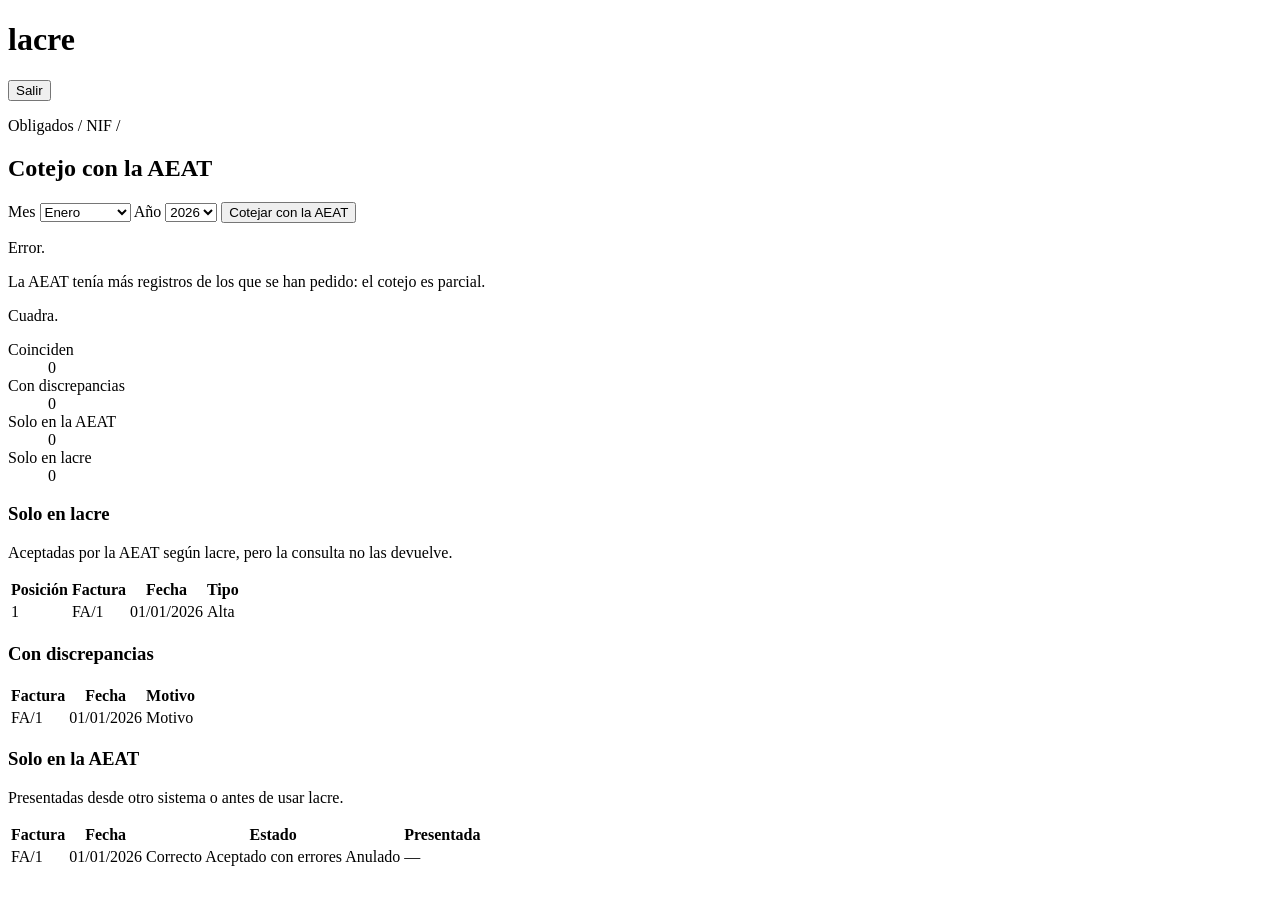
<file: src/main/resources/templates/consola/cotejo.html>
<!doctype html>
<html lang="es" xmlns:th="http://www.thymeleaf.org">
<head>
    <meta charset="utf-8">
    <meta name="viewport" content="width=device-width, initial-scale=1">
    <title>Lacre</title>
    <link rel="icon" type="image/svg+xml" th:href="@{/logo.svg}">
    <link rel="stylesheet" th:href="@{/consola/consola.css}">
</head>
<body>
<header>
    <h1><a th:href="@{/consola}">lacre</a></h1>
    <form th:action="@{/consola/salir}" method="post">
        <button type="submit">Salir</button>
    </form>
</header>
<main>
    <p class="migas">
        <a th:href="@{/consola}">Obligados</a> /
        <a th:href="@{/consola/obligados/{nif}(nif=${obligado.nif().valor()})}"
           th:text="${obligado.nif().valor()}">NIF</a> /
    </p>
    <h2 class="titulo" th:text="|Cotejo con la AEAT · ${periodo} |">Cotejo con la AEAT</h2>

    <form th:fragment="selectorPeriodo" class="acciones" method="get"
          th:action="@{/consola/obligados/{nif}/cotejo(nif=${obligado.nif().valor()})}"
          th:with="elegido=${periodo} ?: ${mesEnCurso}">
        <label class="campo">Mes
            <select name="mes">
                <option value="1" th:selected="${elegido.monthValue == 1}">Enero</option>
                <option value="2" th:selected="${elegido.monthValue == 2}">Febrero</option>
                <option value="3" th:selected="${elegido.monthValue == 3}">Marzo</option>
                <option value="4" th:selected="${elegido.monthValue == 4}">Abril</option>
                <option value="5" th:selected="${elegido.monthValue == 5}">Mayo</option>
                <option value="6" th:selected="${elegido.monthValue == 6}">Junio</option>
                <option value="7" th:selected="${elegido.monthValue == 7}">Julio</option>
                <option value="8" th:selected="${elegido.monthValue == 8}">Agosto</option>
                <option value="9" th:selected="${elegido.monthValue == 9}">Septiembre</option>
                <option value="10" th:selected="${elegido.monthValue == 10}">Octubre</option>
                <option value="11" th:selected="${elegido.monthValue == 11}">Noviembre</option>
                <option value="12" th:selected="${elegido.monthValue == 12}">Diciembre</option>
            </select>
        </label>
        <label class="campo">Año
            <select name="anio">
                <option th:each="anio : ${#numbers.sequence(mesEnCurso.year, 2024, -1)}" th:value="${anio}"
                        th:text="${anio}" th:selected="${anio == elegido.year}">2026</option>
            </select>
        </label>
        <button type="submit">Cotejar con la AEAT</button>
    </form>

    <p th:if="${error}" class="aviso" th:text="${error}">Error.</p>

    <th:block th:if="${cotejo}">
        <p th:if="${!cotejo.completo()}" class="aviso">
            La AEAT tenía más registros de los que se han pedido: el cotejo es parcial.
        </p>
        <p th:if="${cotejo.cuadra()}" class="correcto"
           th:text="|Cuadra: las ${#lists.size(cotejo.coinciden())} facturas de la AEAT coinciden con lacre.|">
            Cuadra.</p>
        <dl class="cifras" th:unless="${cotejo.cuadra()}">
            <div><dt>Coinciden</dt><dd th:text="${#lists.size(cotejo.coinciden())}">0</dd></div>
            <div><dt>Con discrepancias</dt><dd th:text="${#lists.size(cotejo.discrepancias())}">0</dd></div>
            <div><dt>Solo en la AEAT</dt><dd th:text="${#lists.size(cotejo.soloEnAeat())}">0</dd></div>
            <div><dt>Solo en lacre</dt><dd th:text="${#lists.size(cotejo.soloEnLacre())}">0</dd></div>
        </dl>

        <section class="bloque" th:unless="${#lists.isEmpty(cotejo.soloEnLacre())}">
            <h3>Solo en lacre</h3>
            <p class="nota">Aceptadas por la AEAT según lacre, pero la consulta no las devuelve.</p>
            <table>
                <thead>
                <tr>
                    <th class="numero">Posición</th>
                    <th>Factura</th>
                    <th>Fecha</th>
                    <th>Tipo</th>
                </tr>
                </thead>
                <tbody>
                <tr th:each="r : ${cotejo.soloEnLacre()}">
                    <td class="numero" th:text="${r.posicion()}">1</td>
                    <td th:text="${r.idFactura().numSerieFactura()}">FA/1</td>
                    <td th:text="${#temporals.format(r.idFactura().fechaExpedicion(), 'dd/MM/yyyy')}">01/01/2026</td>
                    <td th:text="${r.tipo().name() == 'ALTA'} ? 'Alta' : 'Anulación'">Alta</td>
                </tr>
                </tbody>
            </table>
        </section>

        <section class="bloque" th:unless="${#lists.isEmpty(cotejo.discrepancias())}">
            <h3>Con discrepancias</h3>
            <table>
                <thead>
                <tr>
                    <th>Factura</th>
                    <th>Fecha</th>
                    <th>Motivo</th>
                </tr>
                </thead>
                <tbody>
                <tr th:each="d : ${cotejo.discrepancias()}">
                    <td th:text="${d.idFactura().numSerieFactura()}">FA/1</td>
                    <td th:text="${#temporals.format(d.idFactura().fechaExpedicion(), 'dd/MM/yyyy')}">01/01/2026</td>
                    <td class="descripcion" th:text="${d.motivo()}">Motivo</td>
                </tr>
                </tbody>
            </table>
        </section>

        <section class="bloque" th:unless="${#lists.isEmpty(cotejo.soloEnAeat())}">
            <h3>Solo en la AEAT</h3>
            <p class="nota">Presentadas desde otro sistema o antes de usar lacre.</p>
            <table>
                <thead>
                <tr>
                    <th>Factura</th>
                    <th>Fecha</th>
                    <th>Estado</th>
                    <th>Presentada</th>
                </tr>
                </thead>
                <tbody>
                <tr th:each="a : ${cotejo.soloEnAeat()}">
                    <td th:text="${a.idFactura().numSerieFactura()}">FA/1</td>
                    <td th:text="${#temporals.format(a.idFactura().fechaExpedicion(), 'dd/MM/yyyy')}">01/01/2026</td>
                    <td th:switch="${a.estado().name()}">
                        <span th:case="'CORRECTO'" class="estado estado-al_dia">Correcto</span>
                        <span th:case="'ACEPTADO_CON_ERRORES'" class="estado estado-apartados">Aceptado con errores</span>
                        <span th:case="*" class="estado">Anulado</span>
                    </td>
                    <td th:text="${a.presentado()} ? ${#temporals.format(a.presentado(), 'dd/MM/yyyy HH:mm')} : '—'">—</td>
                </tr>
                </tbody>
            </table>
        </section>
    </th:block>
</main>
</body>
</html>
</file>
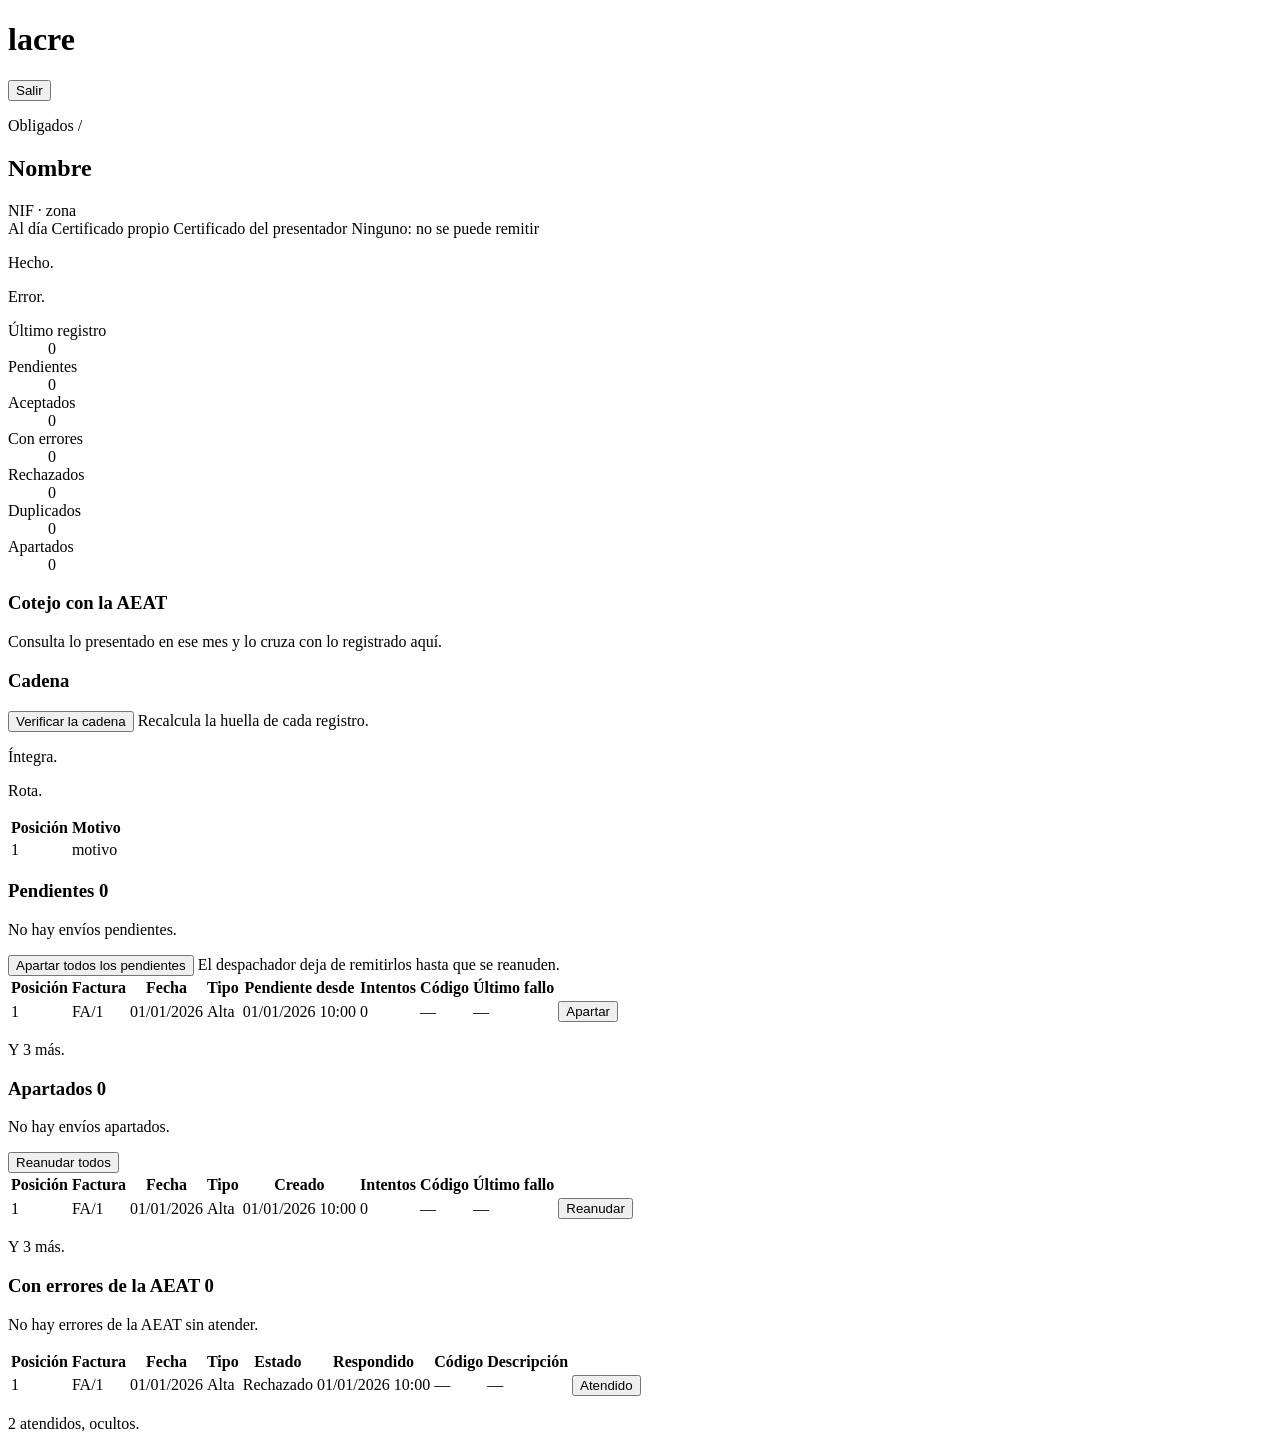
<file: src/main/resources/templates/consola/detalle.html>
<!doctype html>
<html lang="es" xmlns:th="http://www.thymeleaf.org">
<head>
    <meta charset="utf-8">
    <meta name="viewport" content="width=device-width, initial-scale=1">
    <title>Lacre</title>
    <link rel="icon" type="image/svg+xml" th:href="@{/logo.svg}">
    <link rel="stylesheet" th:href="@{/consola/consola.css}">
    <meta name="htmx-config" content='{"includeIndicatorStyles": false}'>
    <script th:src="@{/consola/htmx.min.js}" defer></script>
</head>
<body>
<header>
    <h1><a th:href="@{/consola}">lacre</a></h1>
    <form th:action="@{/consola/salir}" method="post">
        <button type="submit">Salir</button>
    </form>
</header>
<main>
    <p class="migas"><a th:href="@{/consola}">Obligados</a> /</p>
    <div class="ficha">
        <div>
            <h2 th:text="${obligado.nombreRazon()}">Nombre</h2>
            <div class="nif" th:text="|${obligado.nif().valor()} · ${obligado.zonaHoraria()}|">NIF · zona</div>
        </div>
        <div class="etiquetas">
            <span class="estado" th:classappend="|estado-${#strings.toLowerCase(fila.estado().name())}|"
                  th:text="${fila.estado().etiqueta()}">Al día</span>
            <span th:switch="${certificado}">
                <span th:case="'PROPIO'" class="estado">Certificado propio</span>
                <span th:case="'PRESENTADOR'" class="estado">Certificado del presentador</span>
                <span th:case="*" class="estado estado-atascado">Ninguno: no se puede remitir</span>
            </span>
        </div>
    </div>
    <p th:if="${mensaje}" class="mensaje correcto" th:text="${mensaje}">Hecho.</p>
    <p th:if="${error}" class="mensaje aviso" th:text="${error}">Error.</p>
    <dl class="cifras">
        <div><dt>Último registro</dt><dd th:text="${fila.ultimaPosicion()} ?: '—'">0</dd></div>
        <div th:classappend="${fila.atascado()} ? 'alerta'"><dt>Pendientes</dt>
            <dd th:text="${fila.envios().pendientes()}">0</dd></div>
        <div><dt>Aceptados</dt><dd th:text="${fila.envios().aceptados()}">0</dd></div>
        <div><dt>Con errores</dt><dd th:text="${fila.envios().aceptadosConErrores()}">0</dd></div>
        <div><dt>Rechazados</dt><dd th:text="${fila.envios().rechazados()}">0</dd></div>
        <div><dt>Duplicados</dt><dd th:text="${fila.envios().duplicados()}">0</dd></div>
        <div><dt>Apartados</dt><dd th:text="${fila.envios().apartados()}">0</dd></div>
    </dl>

    <div class="dos">
    <section class="bloque">
    <h3>Cotejo con la AEAT</h3>
    <div th:replace="~{consola/cotejo :: selectorPeriodo}"></div>
    <p class="nota">Consulta lo presentado en ese mes y lo cruza con lo registrado aquí.</p>
    </section>

    <section class="bloque">
    <h3>Cadena</h3>
    <div id="verificacion">
        <button type="button" th:attr="hx-get=@{/consola/obligados/{nif}/cadena(nif=${obligado.nif().valor()})}"
                hx-target="#verificacion" hx-swap="innerHTML">Verificar la cadena
        </button>
        <span class="nota">Recalcula la huella de cada registro.</span>
    </div>
    <div th:fragment="verificacion" th:if="${verificacion != null}" th:remove="tag">
        <p th:if="${verificacion.intacta()}" class="correcto"
           th:text="|Íntegra: ${verificacion.registros()} registros${verificacion.alcance().name() == 'HUELLAS' ? ', con las huellas recalculadas' : ', comprobados solo los enlaces'}.|">
            Íntegra.</p>
        <th:block th:unless="${verificacion.intacta()}">
            <p class="aviso"
               th:text="|Rota: ${#lists.size(verificacion.roturas())} roturas en ${verificacion.registros()} registros.|">
                Rota.</p>
            <table>
                <thead>
                <tr>
                    <th class="numero">Posición</th>
                    <th>Motivo</th>
                </tr>
                </thead>
                <tbody>
                <tr th:each="rotura : ${verificacion.roturas()}">
                    <td class="numero" th:text="${rotura.posicion()}">1</td>
                    <td th:text="${#strings.replace(#strings.toLowerCase(rotura.motivo()), '_', ' ')}">motivo</td>
                </tr>
                </tbody>
            </table>
        </th:block>
    </div>
    </section>
    </div>

    <section class="bloque">
    <h3>Pendientes <span class="cuenta" th:text="${fila.envios().pendientes()}">0</span></h3>
    <p th:if="${#lists.isEmpty(pendientes)}" class="nota">No hay envíos pendientes.</p>
    <form th:unless="${#lists.isEmpty(pendientes)}" class="acciones" method="post"
          th:action="@{/consola/obligados/{nif}/apartar-pendientes(nif=${obligado.nif().valor()})}">
        <button type="submit">Apartar todos los pendientes</button>
        <span class="nota">El despachador deja de remitirlos hasta que se reanuden.</span>
    </form>
    <table th:unless="${#lists.isEmpty(pendientes)}">
        <thead>
        <tr>
            <th class="numero">Posición</th>
            <th>Factura</th>
            <th>Fecha</th>
            <th>Tipo</th>
            <th>Pendiente desde</th>
            <th class="numero">Intentos</th>
            <th class="numero">Código</th>
            <th>Último fallo</th>
            <th></th>
        </tr>
        </thead>
        <tbody>
        <tr th:each="p : ${pendientes}">
            <td class="numero" th:text="${p.registro()?.posicion()} ?: '—'">1</td>
            <td th:text="${p.factura()}">FA/1</td>
            <td th:text="${p.fechaFactura()}">01/01/2026</td>
            <td th:text="${p.tipo()}">Alta</td>
            <td th:text="${p.creado()}">01/01/2026 10:00</td>
            <td class="numero" th:text="${p.envio().intentos()}">0</td>
            <td class="numero" th:text="${p.envio().codigoError()} ?: '—'">—</td>
            <td class="descripcion" th:text="${p.envio().descripcionError()} ?: '—'">—</td>
            <td>
                <form method="post"
                      th:action="@{/consola/obligados/{nif}/envios/{envio}/apartar(nif=${obligado.nif().valor()},envio=${p.envio().id()})}">
                    <button type="submit">Apartar</button>
                </form>
            </td>
        </tr>
        </tbody>
    </table>
    <p th:if="${pendientesSinListar > 0}" class="nota" th:text="|Y ${pendientesSinListar} más.|">Y 3 más.</p>

    </section>

    <section class="bloque">
    <h3>Apartados <span class="cuenta" th:text="${fila.envios().apartados()}">0</span></h3>
    <p th:if="${#lists.isEmpty(apartados)}" class="nota">No hay envíos apartados.</p>
    <form th:unless="${#lists.isEmpty(apartados)}" class="acciones" method="post"
          th:action="@{/consola/obligados/{nif}/reanudar-apartados(nif=${obligado.nif().valor()})}">
        <button type="submit">Reanudar todos</button>
    </form>
    <table th:unless="${#lists.isEmpty(apartados)}">
        <thead>
        <tr>
            <th class="numero">Posición</th>
            <th>Factura</th>
            <th>Fecha</th>
            <th>Tipo</th>
            <th>Creado</th>
            <th class="numero">Intentos</th>
            <th class="numero">Código</th>
            <th>Último fallo</th>
            <th></th>
        </tr>
        </thead>
        <tbody>
        <tr th:each="a : ${apartados}">
            <td class="numero" th:text="${a.registro()?.posicion()} ?: '—'">1</td>
            <td th:text="${a.factura()}">FA/1</td>
            <td th:text="${a.fechaFactura()}">01/01/2026</td>
            <td th:text="${a.tipo()}">Alta</td>
            <td th:text="${a.creado()}">01/01/2026 10:00</td>
            <td class="numero" th:text="${a.envio().intentos()}">0</td>
            <td class="numero" th:text="${a.envio().codigoError()} ?: '—'">—</td>
            <td class="descripcion" th:text="${a.envio().descripcionError()} ?: '—'">—</td>
            <td>
                <form method="post"
                      th:action="@{/consola/obligados/{nif}/envios/{envio}/reanudar(nif=${obligado.nif().valor()},envio=${a.envio().id()})}">
                    <button type="submit">Reanudar</button>
                </form>
            </td>
        </tr>
        </tbody>
    </table>
    <p th:if="${apartadosSinListar > 0}" class="nota" th:text="|Y ${apartadosSinListar} más.|">Y 3 más.</p>

    </section>

    <section class="bloque">
    <h3>Con errores de la AEAT <span class="cuenta" th:text="${fila.erroresSinAtender()}">0</span></h3>
    <p th:if="${#lists.isEmpty(conErrores)}" class="nota">No hay errores de la AEAT sin atender.</p>
    <table th:unless="${#lists.isEmpty(conErrores)}">
        <thead>
        <tr>
            <th class="numero">Posición</th>
            <th>Factura</th>
            <th>Fecha</th>
            <th>Tipo</th>
            <th>Estado</th>
            <th>Respondido</th>
            <th class="numero">Código</th>
            <th>Descripción</th>
            <th></th>
        </tr>
        </thead>
        <tbody>
        <tr th:each="e : ${conErrores}">
            <td class="numero" th:text="${e.registro()?.posicion()} ?: '—'">1</td>
            <td th:text="${e.factura()}">FA/1</td>
            <td th:text="${e.fechaFactura()}">01/01/2026</td>
            <td th:text="${e.tipo()}">Alta</td>
            <td th:text="${e.envio().estado().name() == 'RECHAZADO'} ? 'Rechazado' : 'Aceptado con errores'">Rechazado</td>
            <td th:text="${e.respondido()}">01/01/2026 10:00</td>
            <td class="numero" th:text="${e.envio().codigoError()} ?: '—'">—</td>
            <td class="descripcion" th:text="${e.envio().descripcionError()} ?: '—'">—</td>
            <td>
                <form method="post"
                      th:action="@{/consola/obligados/{nif}/envios/{envio}/atendido(nif=${obligado.nif().valor()},envio=${e.envio().id()})}">
                    <button type="submit">Atendido</button>
                </form>
            </td>
        </tr>
        </tbody>
    </table>
    <p th:if="${fila.envios().erroresAtendidos() > 0}" class="nota"
       th:text="|${fila.envios().erroresAtendidos()} atendidos, ocultos.|">2 atendidos, ocultos.</p>
    </section>
</main>
</body>
</html>
</file>
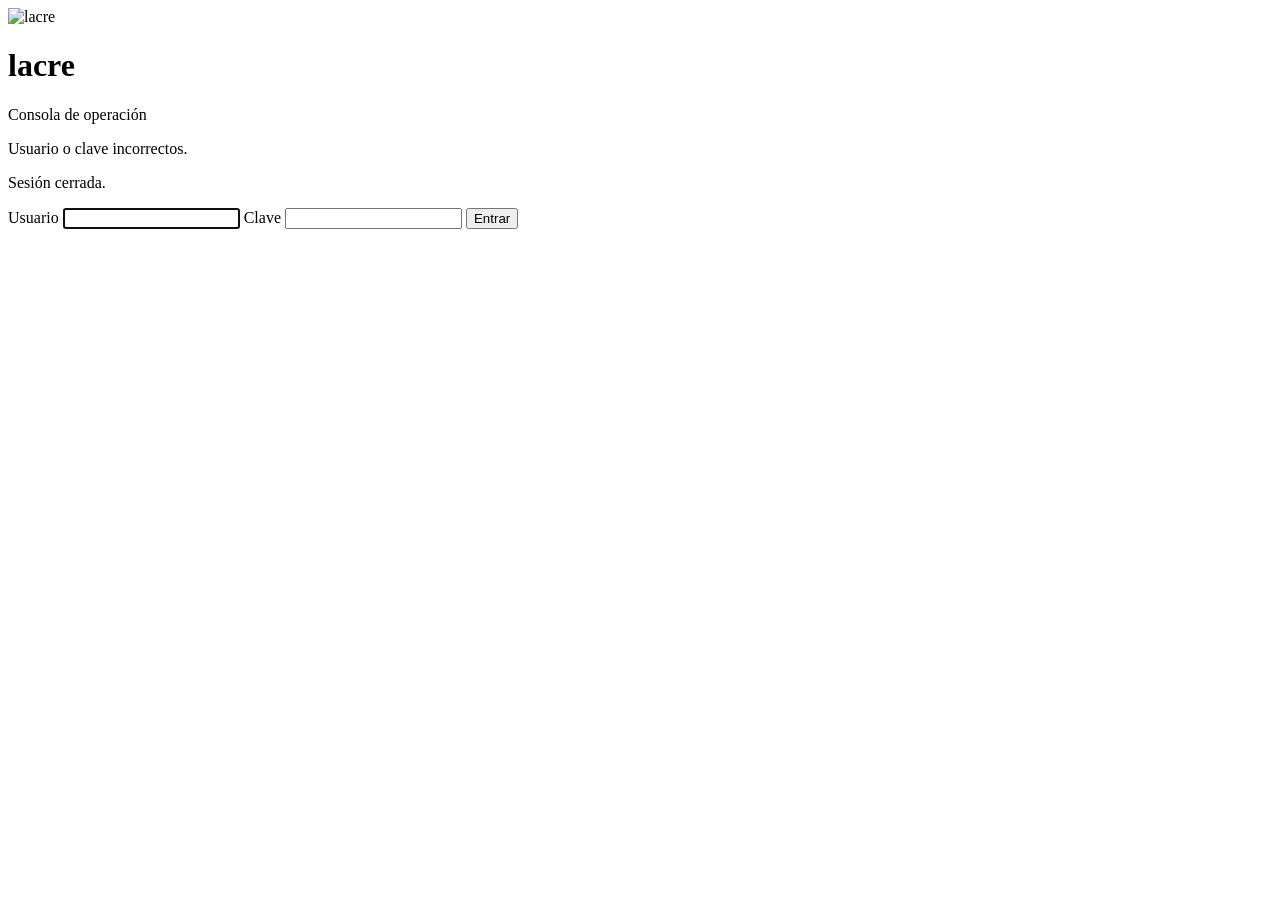
<file: src/main/resources/templates/consola/entrar.html>
<!doctype html>
<html lang="es" xmlns:th="http://www.thymeleaf.org">
<head>
    <meta charset="utf-8">
    <meta name="viewport" content="width=device-width, initial-scale=1">
    <title>Lacre</title>
    <link rel="icon" type="image/svg+xml" th:href="@{/logo.svg}">
    <link rel="stylesheet" th:href="@{/consola/consola.css}">
</head>
<body class="entrada">
<main>
    <img class="logo" th:src="@{/logo.svg}" alt="lacre" width="96" height="96">
    <h1>lacre</h1>
    <p class="subtitulo">Consola de operación</p>
    <p th:if="${param.error}" class="aviso">Usuario o clave incorrectos.</p>
    <p th:if="${param.salida}" class="nota">Sesión cerrada.</p>
    <form th:action="@{/consola/entrar}" method="post">
        <label>Usuario <input name="username" autocomplete="username" required autofocus></label>
        <label>Clave <input type="password" name="password" autocomplete="current-password" required></label>
        <button type="submit">Entrar</button>
    </form>
</main>
</body>
</html>
</file>
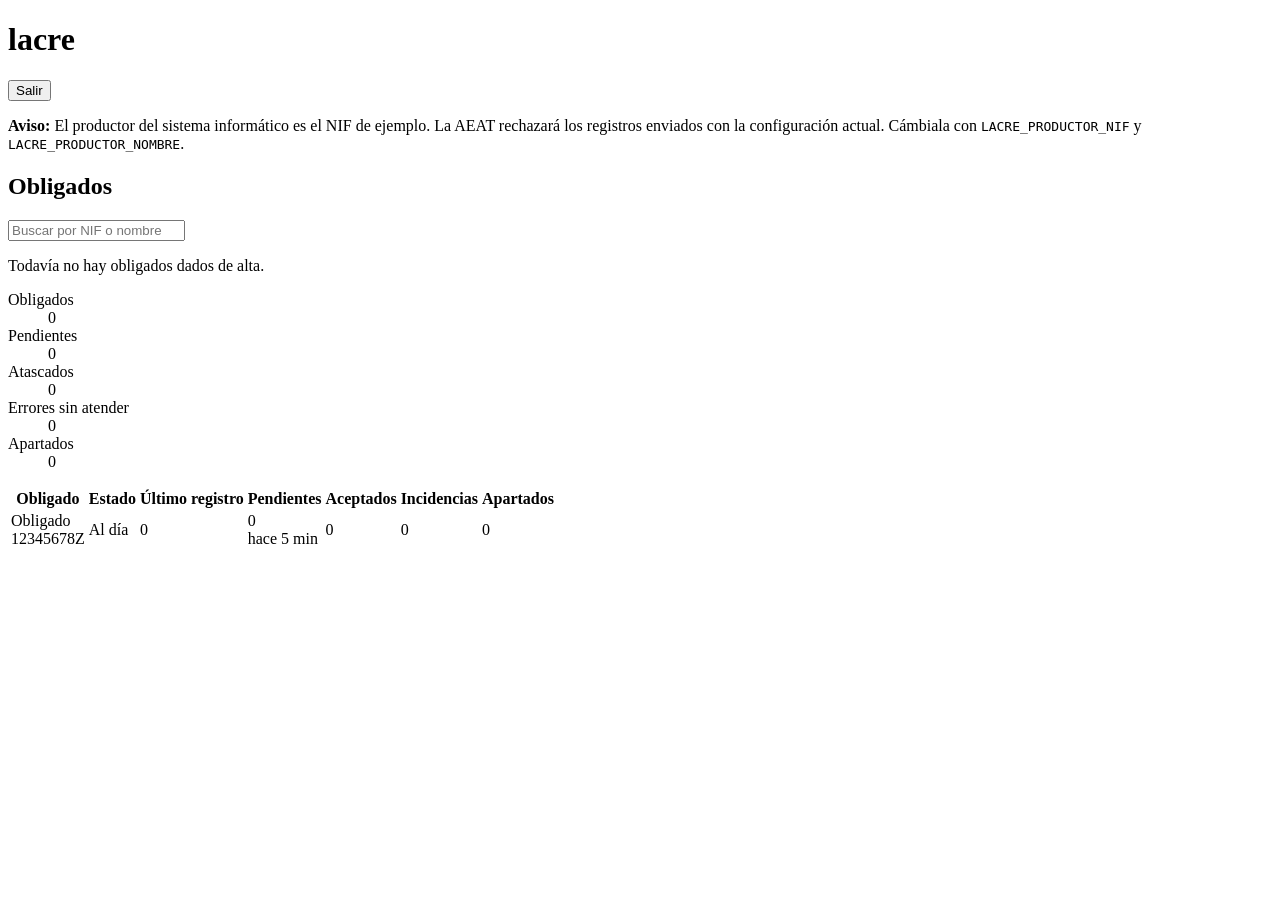
<file: src/main/resources/templates/consola/inicio.html>
<!doctype html>
<html lang="es" xmlns:th="http://www.thymeleaf.org">
<head>
    <meta charset="utf-8">
    <meta name="viewport" content="width=device-width, initial-scale=1">
    <title>Lacre</title>
    <link rel="icon" type="image/svg+xml" th:href="@{/logo.svg}">
    <link rel="stylesheet" th:href="@{/consola/consola.css}">
    <meta name="htmx-config" content='{"includeIndicatorStyles": false}'>
    <script th:src="@{/consola/htmx.min.js}" defer></script>
    <script th:src="@{/consola/consola.js}" defer></script>
</head>
<body>
<header>
    <h1><a th:href="@{/consola}">lacre</a></h1>
    <form th:action="@{/consola/salir}" method="post">
        <button type="submit">Salir</button>
    </form>
</header>
<main>
    <p th:if="${productorDeEjemplo}" class="mensaje aviso">
        <strong>Aviso:</strong> El productor del sistema informático es el NIF de ejemplo. La AEAT rechazará los
        registros enviados con la configuración actual. Cámbiala con <code>LACRE_PRODUCTOR_NIF</code> y
        <code>LACRE_PRODUCTOR_NOMBRE</code>.
    </p>
    <div class="titulo">
        <h2>Obligados</h2>
        <input type="search" id="buscar" placeholder="Buscar por NIF o nombre" aria-label="Buscar obligado">
    </div>
    <div th:fragment="tabla" id="tabla" th:attr="hx-get=@{/consola/obligados}" hx-trigger="every 30s"
         hx-swap="outerHTML">
        <p th:if="${#lists.isEmpty(filas)}" class="nota">Todavía no hay obligados dados de alta.</p>
        <th:block th:unless="${#lists.isEmpty(filas)}">
            <dl class="cifras">
                <div><dt>Obligados</dt><dd th:text="${#lists.size(filas)}">0</dd></div>
                <div><dt>Pendientes</dt><dd th:text="${#aggregates.sum(filas.![envios().pendientes()])}">0</dd></div>
                <div th:with="n=${#lists.size(filas.?[atascado()])}" th:classappend="${n > 0} ? 'alerta'">
                    <dt>Atascados</dt><dd th:text="${n}">0</dd></div>
                <div th:with="n=${#aggregates.sum(filas.![erroresSinAtender()])}" th:classappend="${n > 0} ? 'alerta'">
                    <dt>Errores sin atender</dt><dd th:text="${n}">0</dd></div>
                <div><dt>Apartados</dt><dd th:text="${#aggregates.sum(filas.![envios().apartados()])}">0</dd></div>
            </dl>
            <div class="bloque">
                <table>
                    <thead>
                    <tr>
                        <th>Obligado</th>
                        <th>Estado</th>
                        <th class="numero">Último registro</th>
                        <th class="numero">Pendientes</th>
                        <th class="numero">Aceptados</th>
                        <th class="numero">Incidencias</th>
                        <th class="numero">Apartados</th>
                    </tr>
                    </thead>
                    <tbody>
                    <tr th:each="fila : ${filas}" th:classappend="${fila.atascado()} ? 'atascado'"
                        th:attr="data-busqueda=${#strings.toLowerCase(fila.nif() + ' ' + fila.nombre())}">
                        <td>
                            <a class="enlace-fila" th:href="@{/consola/obligados/{nif}(nif=${fila.nif()})}"
                               th:text="${fila.nombre()}">Obligado</a>
                            <div class="nif" th:text="${fila.nif()}">12345678Z</div>
                        </td>
                        <td><span class="estado" th:classappend="|estado-${#strings.toLowerCase(fila.estado().name())}|"
                                  th:text="${fila.estado().etiqueta()}">Al día</span></td>
                        <td class="numero" th:text="${fila.ultimaPosicion()} ?: '—'">0</td>
                        <td class="numero">
                            <span th:text="${fila.envios().pendientes()}">0</span>
                            <div class="nota" th:if="${fila.espera()}" th:text="|hace ${fila.espera()}|">hace 5 min</div>
                        </td>
                        <td class="numero" th:text="${fila.envios().aceptados()}">0</td>
                        <td class="numero" th:text="${fila.incidencias()}">0</td>
                        <td class="numero" th:text="${fila.envios().apartados()}">0</td>
                    </tr>
                    </tbody>
                </table>
            </div>
        </th:block>
    </div>
</main>
</body>
</html>
</file>
